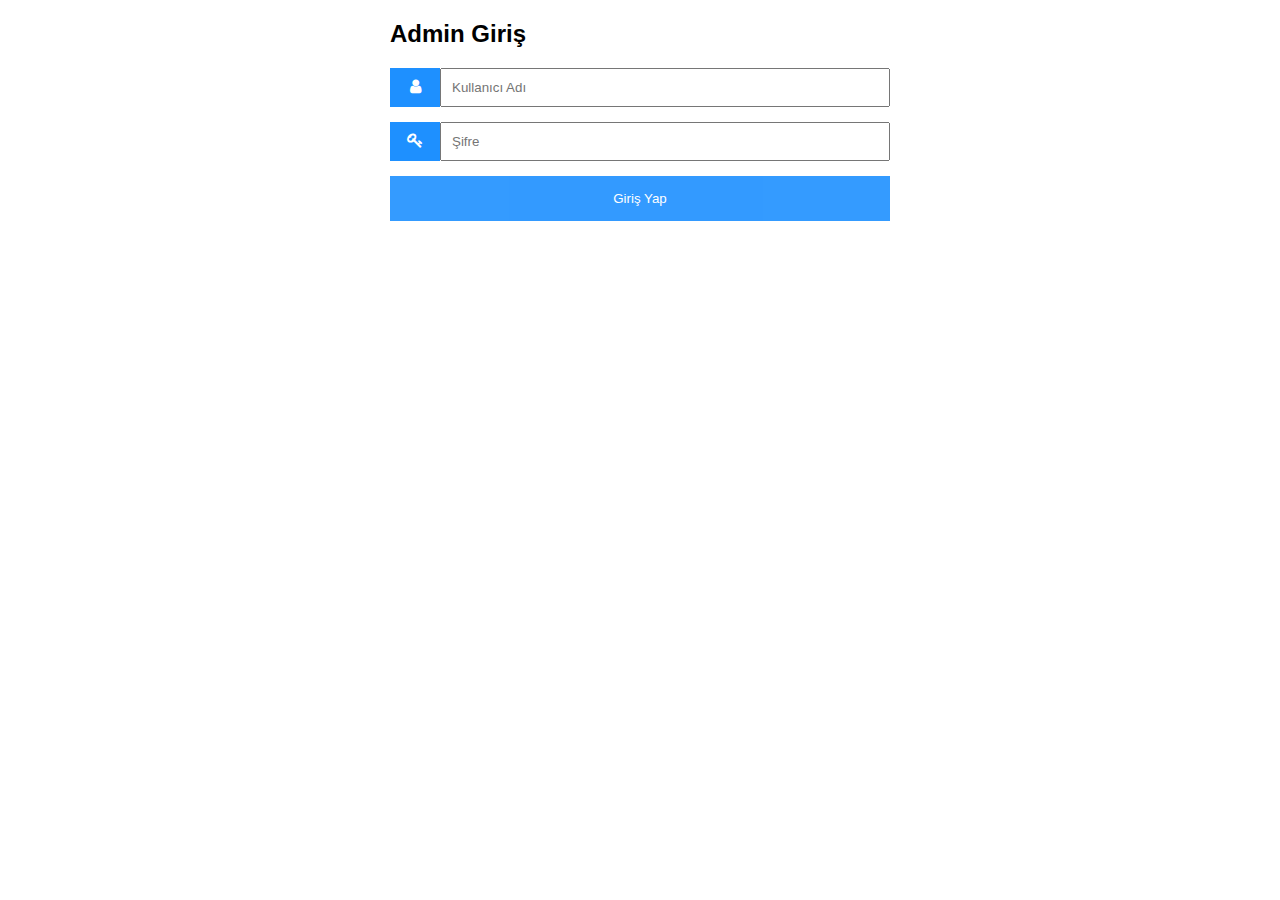
<file: wwwroot/adminetry.html>
<!DOCTYPE html>
<html>
  <head>
    <meta name="viewport" content="width=device-width, initial-scale=1" />
    <!-- Add icon library -->
    <link
      rel="stylesheet"
      href="https://cdnjs.cloudflare.com/ajax/libs/font-awesome/4.7.0/css/font-awesome.min.css"
    />
    <style>
      body {
        font-family: Arial, Helvetica, sans-serif;
      }
      * {
        box-sizing: border-box;
      }

      .input-container {
        display: -ms-flexbox; /* IE10 */
        display: flex;
        width: 100%;
        margin-bottom: 15px;
      }

      .icon {
        padding: 10px;
        background: dodgerblue;
        color: white;
        min-width: 50px;
        text-align: center;
      }

      .input-field {
        width: 100%;
        padding: 10px;
        outline: none;
      }

      .input-field:focus {
        border: 2px solid dodgerblue;
      }

      /* Set a style for the submit button */
      .btn {
        background-color: dodgerblue;
        color: white;
        padding: 15px 20px;
        border: none;
        cursor: pointer;
        width: 100%;
        opacity: 0.9;
      }

      .btn:hover {
        opacity: 1;
      }
    </style>
  </head>
  <body>
    <form
      action="Panel.cshtml"
      method="post"
      style="max-width: 500px; margin: auto"
    >
      <h2>Admin Giriş</h2>
      <div class="input-container">
        <i class="fa fa-user icon"></i>
        <input
          class="input-field"
          type="text"
          placeholder="Kullanıcı Adı"
          name="usrnm"
        />
      </div>

      <div class="input-container">
        <i class="fa fa-key icon"></i>
        <input
          class="input-field"
          type="password"
          placeholder="Şifre"
          name="psw"
        />
      </div>

      <button type="submit" class="btn">Giriş Yap</button>
    </form>
  </body>
</html>
</file>
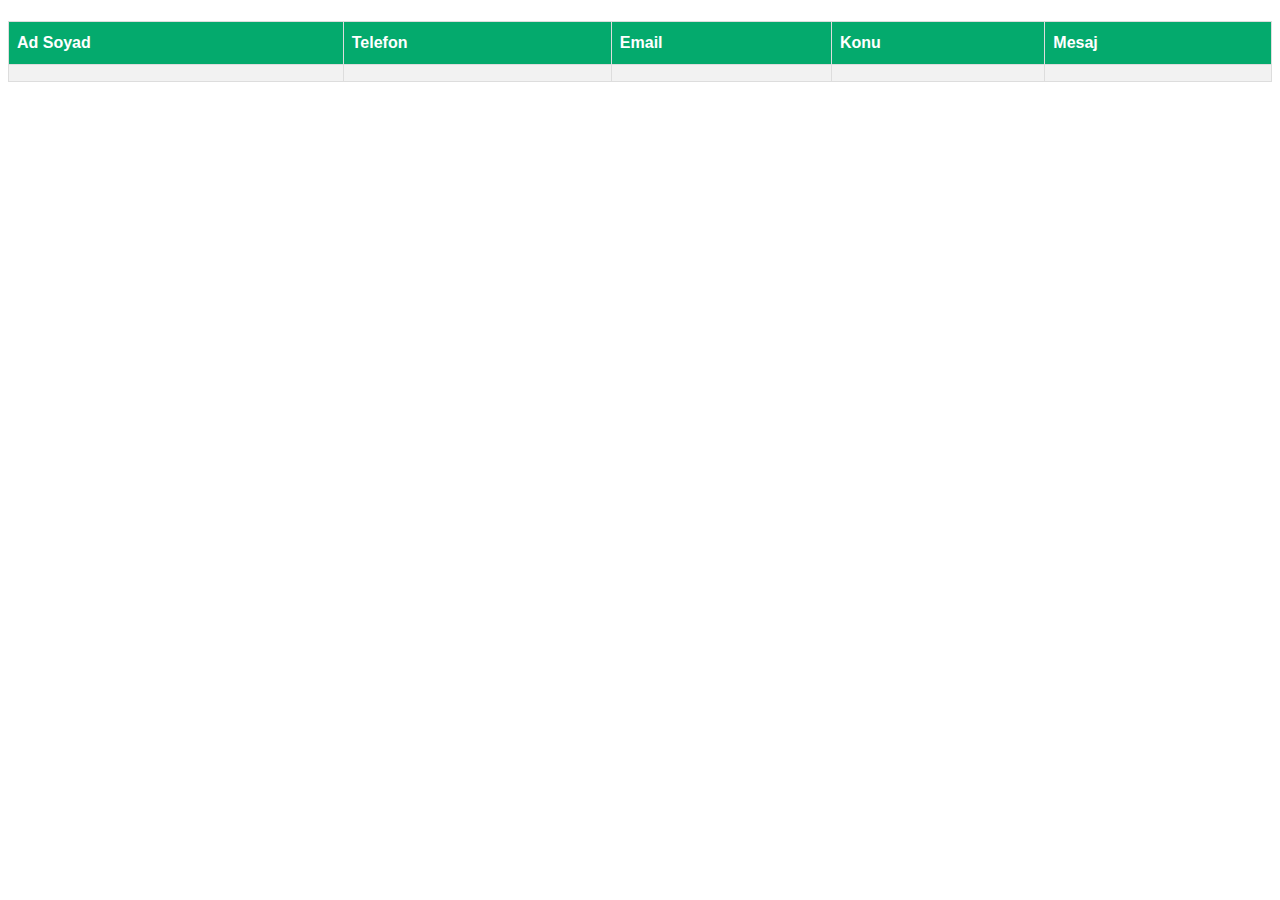
<file: wwwroot/panel.html>
<!DOCTYPE html>
<html>
  <head>
    <style>
      #customers {
        font-family: Arial, Helvetica, sans-serif;
        border-collapse: collapse;
        width: 100%;
      }

      #customers td,
      #customers th {
        border: 1px solid #ddd;
        padding: 8px;
      }

      #customers tr:nth-child(even) {
        background-color: #f2f2f2;
      }

      #customers tr:hover {
        background-color: #ddd;
      }

      #customers th {
        padding-top: 12px;
        padding-bottom: 12px;
        text-align: left;
        background-color: #04aa6d;
        color: white;
      }
    </style>
  </head>
  <body>
    <h1></h1>

    <table id="customers">
      <tr>
        <th>Ad Soyad</th>
        <th>Telefon</th>
        <th>Email</th>
        <th>Konu</th>
        <th>Mesaj</th>
      </tr>

      <tr>
        <td></td>
        <td></td>
        <td></td>
        <td></td>
        <td></td>
      </tr>
    </table>
  </body>
</html>
</file>
